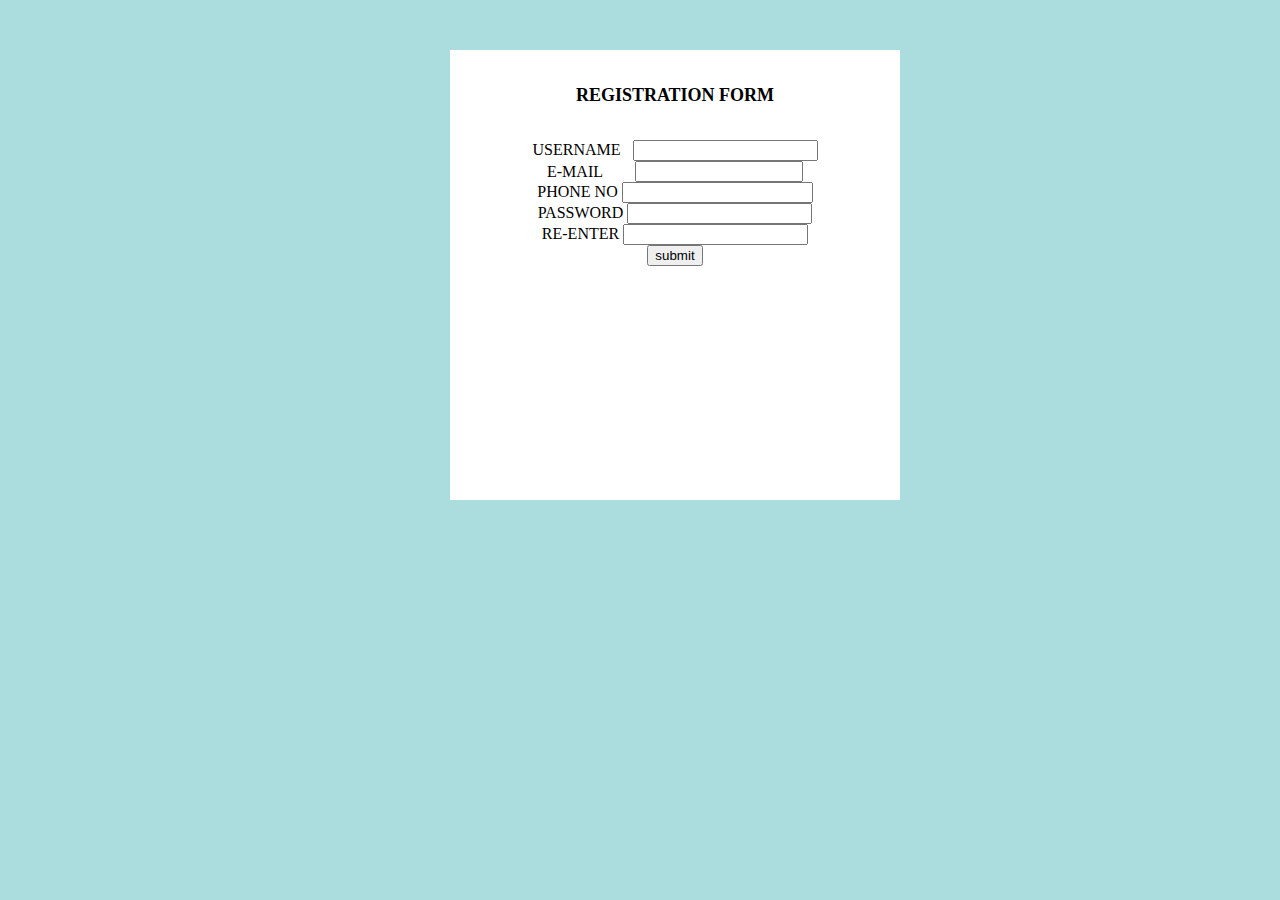
<file: registerform.html>
<!DOCTYPE html>
<html lang="en">
<head>
    <meta charset="UTF-8">
    <meta name="viewport" content="width=device-width, initial-scale=1.0">
    <title>Document</title>
    <link rel="stylesheet" href="registerform.css">
</head>
<body style="background-color:#ACDDDE;">
<div class="navre">
  <div class="register">
    <div class="navregistername">
      <span class="registername";  style="font-weight: 700; font-size: large;">REGISTRATION FORM</span>
    </div>
    <form>
    <div class="navuser">
        <div class="username">
            <label for="e1" style="padding-right:0.5rem;">USERNAME</label>
            <input type="text" name="username" id=e1 pattern="[A-Za-z@_$0-9]+">
        </div>
    </div>
    <div class="navemail">
        <label for="e2" style="padding-right: 2rem;">E-MAIL</label>
        <input type="text" name="email" id="e2" pattern="[A-Za-z0-9@$%]+@gmail\.com"  style="width: 10rem;">
    </div>
    <div class="navphone">
        <div class="phone">
            <label for="e3">PHONE NO</label>
            <input type="text" name="phone" id="e3"  style="padding-left: 0.5rem;">
        </div>
    </div>
    <div class="navpassword">
        <div class="password">
            <label for="e4">PASSWORD </label>
            <input type="password" name="password" id="e4" pattern="(?=.*[A-Z])(?=.*[a-z])(?=.*[@$%])(?=.*[0-9])[A-Za-z@$%0-9]{5,}">
        </div>
    </div>
    <div class="navrepassword">
        <div class="repassword">
            <label for="e5">RE-ENTER</label>
            <input type="password" name="password2" id="e5"  pattern="(?=.*[A-Z])(?=.*[a-z])(?=.*[@$%])(?=.*[0-9])[A-Za-z@$%0-9]{5,}">
        </div>
    </div>
    <div class="navsubmit">
    <button>submit</button>
    </div>
</form>
  </div>
</div>
</body>
</html>
</file>
<file: registerform.css>
.navre{
  position:absolute;
  top: 50px;
  left:100px;
}


.register{
    height:450px;
    width:450px;
    background-color:white;
    position: absolute;
    left: 350px;
}
.navregistername{
    height: 20%;
    width: 100%;
    display: flex;
    justify-content: center;
    align-items: center;
}
.navuser{
    height: 10%;
    width: 100%;
    display: flex;
    justify-content: center;
    align-items: center;

}
.navemail{
    height: 10%;
    width: 100%;
    display: flex;
    justify-content: center;
    align-items: center;
}
.navphone{
    height: 10%;
    width: 100%;
    display: flex;
    justify-content: center;
    align-items: center;
}
.navpassword{
    height: 10%;
    width:100%;
    display: flex;
    justify-content: center;
    align-items: center;
}
.navrepassword{
     height: 10%;
     width: 100%;
     display: flex;
     align-items: center;
     justify-content: center;
}
.navsubmit{
    height: 20%;
    width: 100%;
    display: flex;
    justify-content: center;
    align-items: center;
    font-size: small;
}
</file>
